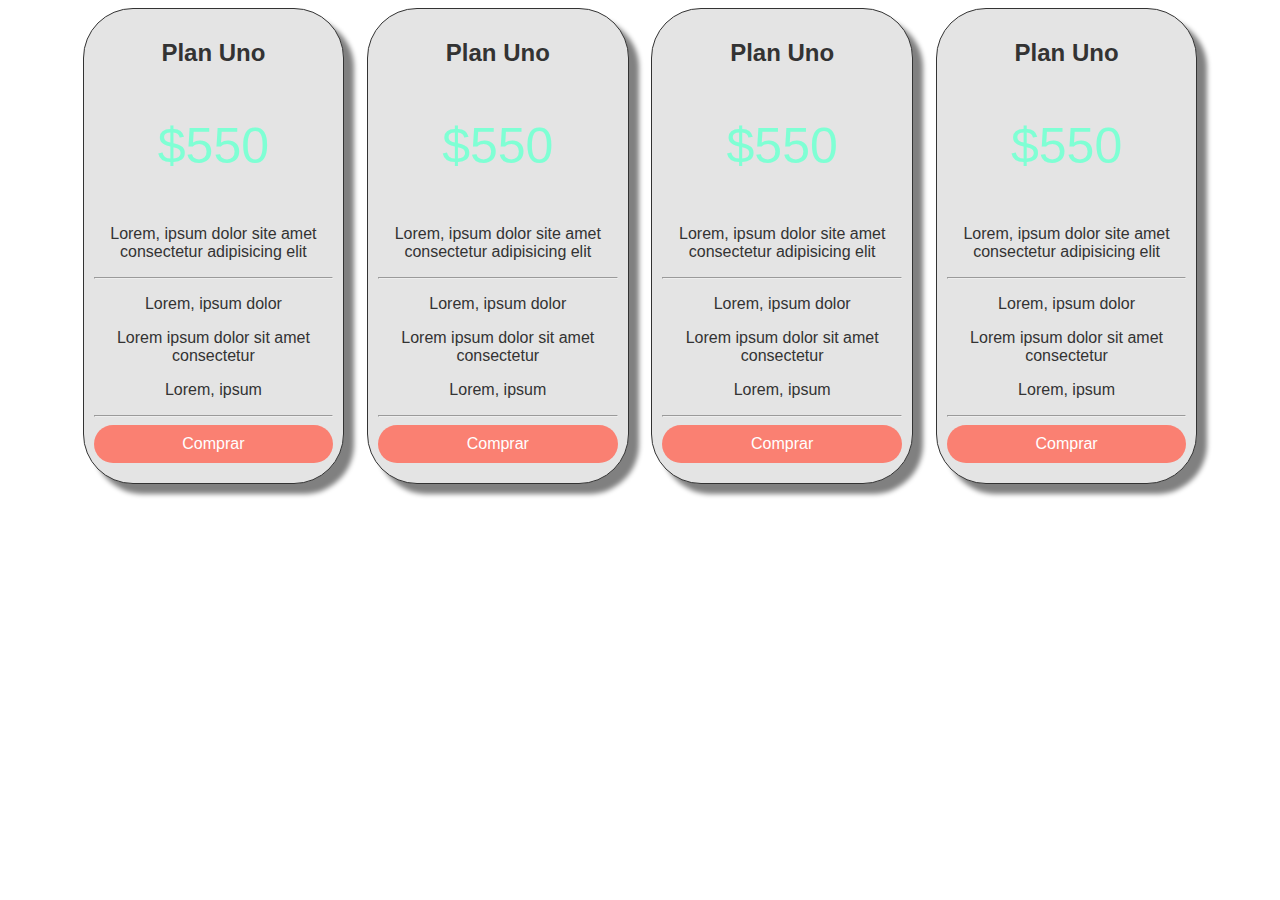
<file: tabla-precios.html>
<!DOCTYPE html>
<html lang="en">
<head>
    <meta charset="UTF-8">
    <meta name="viewport" content="width=device-width, initial-scale=1.0">
    <title>Tabla</title>
    <link href="https://fonts.googleapis.com/css?family=Lato:300,400,700"
    real="stylesheet">
    <link rel="stylesheet" href="tabla-precios.css">
</head>
<body>
    <section class="Container flex text-center">
        <div class="Columna">
            <h2>Plan Uno</h2>
            <p class="Precio">$550</p>
            <p>Lorem, ipsum dolor site amet consectetur adipisicing elit</p>
            <hr>
            <p>Lorem, ipsum dolor</p>
            <p>Lorem ipsum dolor sit amet consectetur</p>
            <p>Lorem, ipsum</p>
            <hr>
            <a href="#" class="btn-Precio">Comprar</a> </a>
        </div>

        <div class="Columna">
            <h2>Plan Uno</h2>
            <p class="Precio">$550</p>
            <p>Lorem, ipsum dolor site amet consectetur adipisicing elit</p>
            <hr>
            <p>Lorem, ipsum dolor</p>
            <p>Lorem ipsum dolor sit amet consectetur</p>
            <p>Lorem, ipsum</p>
            <hr>
            <a href="#" class="btn-Precio" >Comprar</a> </a>
        </div>

        
        <div class="Columna">
            <h2>Plan Uno</h2>
            <p class="Precio">$550</p>
            <p>Lorem, ipsum dolor site amet consectetur adipisicing elit</p>
            <hr>
            <p>Lorem, ipsum dolor</p>
            <p>Lorem ipsum dolor sit amet consectetur</p>
            <p>Lorem, ipsum</p>
            <hr>
            <a href="#" class="btn-Precio" >Comprar</a> </a>
        </div>

        <div class="Columna">
            <h2>Plan Uno</h2>
            <p class="Precio">$550</p>
            <p>Lorem, ipsum dolor site amet consectetur adipisicing elit</p>
            <hr>
            <p>Lorem, ipsum dolor</p>
            <p>Lorem ipsum dolor sit amet consectetur</p>
            <p>Lorem, ipsum</p>
            <hr>
            <a href="#" class="btn-Precio" >Comprar</a> </a>
        </div>
    </section>
</body>
</html>
</file>
<file: tabla-precios.css>
body{
    font-family: 'Lato', sans-serif;
}

.Container{
    margin: 0 auto;
    width: 90%;
}

.flex{
    display: flex;
    flex-wrap: wrap;
}

.text-center{
    text-align: center;
}

.Precio{
    font-size: 50px;
    color: aquamarine;
}

.Columna {
    background: rgb(228, 228, 228);
    color: #333;
    border: 1px solid #333;
    margin: 0 auto;
    padding: 10px;
    border-radius: 50px;
    box-shadow: 10px 10px 5px gray;
    width: 23%;
    box-sizing: border-box;
}

.btn-Precio{
    background: salmon;
    display: block;
    padding: 10px;
    color: #fff;
    text-decoration: none;
    border-radius: 20px;
    margin-bottom: 10px;
}

.btn-Precio:hover{
    background: rgb( 250, 93, 75);
}

@media (max-width: 1070px){
    .Columna{
        width: 45%;
        margin-bottom: 20px;
    }
}

@media (max-width: 600px){
    .Columna{
        width: 100%;
        margin-bottom: 20px;
    }
}
</file>
